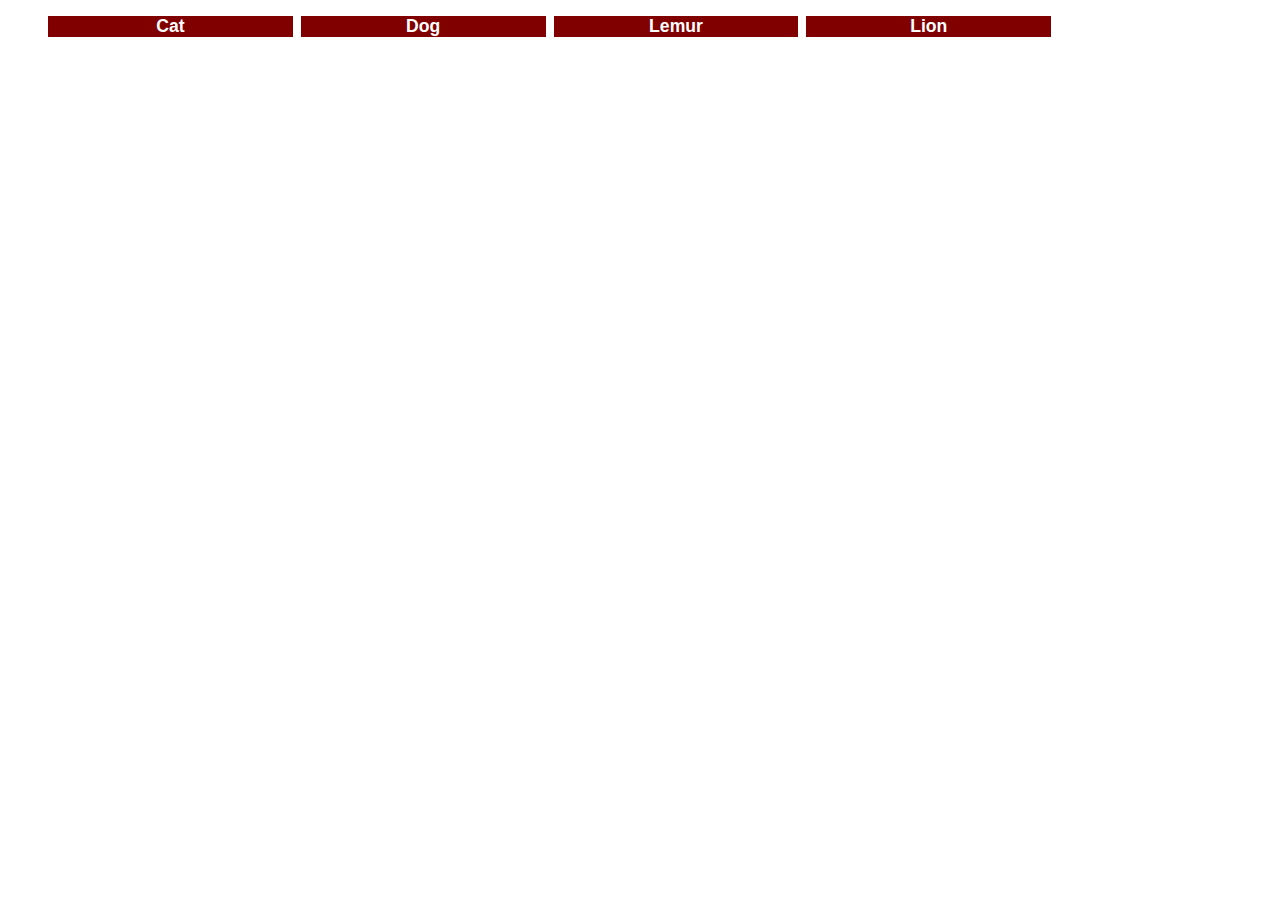
<file: index.html>
<!DOCTYPE html>
<html ng-app="myApp">
<head>
	<script src="angular.min.js"></script>
	<script src="https://code.angularjs.org/1.5.5/angular-route.js"></script>
	<script src="script.js"></script>
	<script src="controller.js"></script>
	
	<link rel="stylesheet" type="text/css" href="styles.css">
</head>
<body>
	<div id="navbar">
		<ul>
			<li><a href="#/Cat">Cat</a></li>
			<li><a href="#/Dog">Dog</a></li>
			<li><a href="#/lemur">Lemur</a></li>
			<li><a href="#/lion">Lion</a></li>
		</ul>
		<div id="view" ng-view=""></div>
	</div>


	
</body>
</html>
</file>
<file: styles.css>
#navbar{
	width: 100%;
	margin: auto;
}

#navbar ul{
	list-style-type: none;
}

#navbar ul li a{
	font-family: Arial, Helvetica, sans-serif;
	font-size: 1.1em;
	font-weight: 900;
	text-decoration: none;
	color: white;
	display: block;
	padding: .75;
}

#navbar ul li{
	background-color: maroon;
	text-align: center;
	display: inline;
	width: 20%;
	float: left;
	margin-right: .5em;
}

#view{
	text-align: center;
	padding: 50px;

}
</file>
